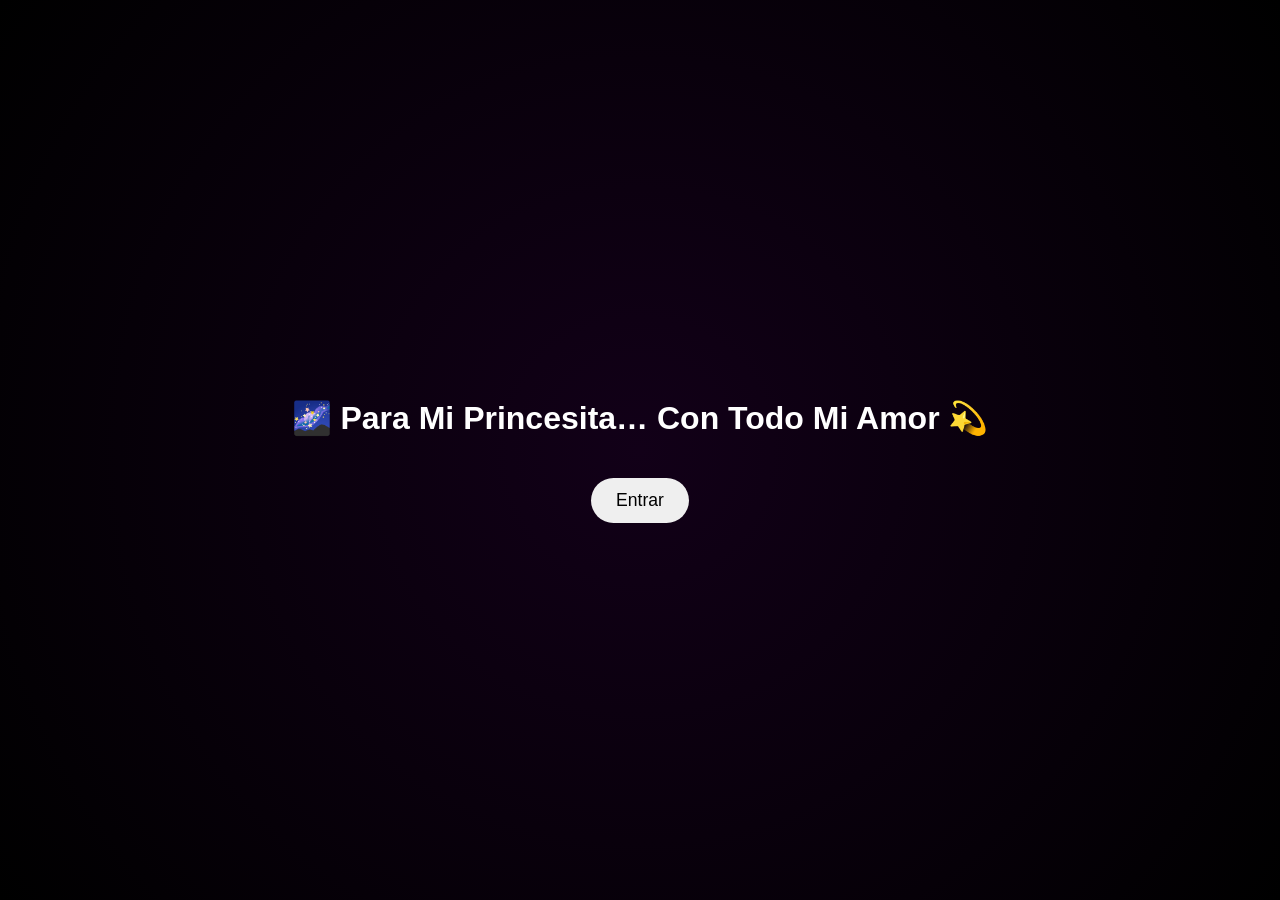
<file: index.html>
<!DOCTYPE html>
<html lang="es">
<head>
    <meta charset="UTF-8">
    <meta name="viewport" content="width=device-width, initial-scale=1.0">
    <title>❤️ TE AMOOO ❤️ ️</title>

    <style>
        html, body {
            margin: 0;
            padding: 0;
            overflow: hidden;
            background: black;
            font-family: Arial, sans-serif;
        }

        /* INTRO */
        .intro {
            position: fixed;
            width: 100%;
            height: 100%;
            background: radial-gradient(circle, #120018, #000);
            display: flex;
            justify-content: center;
            align-items: center;
            flex-direction: column;
            z-index: 10;
            color: white;
            text-align: center;
        }

        .intro button {
            margin-top: 20px;
            padding: 12px 25px;
            font-size: 1.1em;
            border-radius: 25px;
            border: none;
            cursor: pointer;
        }

        /* UNIVERSO */
        #universo {
            position: fixed;
            width: 100vw;
            height: 100vh;
            perspective: 1000px;
            transform-style: preserve-3d;
            background: radial-gradient(ellipse at center, #050010 0%, #000000 80%);
            overflow: hidden;
        }

        /* Estrellas fondo */
        .star {
            position: absolute;
            background: white;
            border-radius: 50%;
        }

        /* LLUVIA */
        .falling-star {
            position: fixed;
            width: 2px;
            height: 80px;
            background: linear-gradient(white, transparent);
            opacity: 0.8;
            animation: fall linear forwards;
        }

        @keyframes fall {
            from {
                transform: translateY(-100px);
                opacity: 1;
            }
            to {
                transform: translateY(110vh);
                opacity: 0;
            }
        }

        /* CARTA */
        .carta {
            position: fixed;
            top: 50%;
            left: 50%;
            transform: translate(-50%, -50%) scale(0.8);
            width: 85%;
            max-width: 450px;
            background: rgba(255,255,255,0.08);
            backdrop-filter: blur(15px);
            color: white;
            padding: 30px;
            border-radius: 20px;
            display: none;
            box-shadow: 0 0 30px #ff4d6d;
            text-align: center;
            opacity: 0;
            transition: 0.6s ease;
        }

        .carta.activa {
            opacity: 1;
            transform: translate(-50%, -50%) scale(1);
        }

        /* Latido */
        @keyframes latido {
            0% { transform: translate(-50%, -50%) scale(1); }
            50% { transform: translate(-50%, -50%) scale(1.03); }
            100% { transform: translate(-50%, -50%) scale(1); }
        }

        /* MENSAJE FINAL */
        .final {
            position: fixed;
            top: 50%;
            left: 50%;
            transform: translate(-50%, -50%);
            color: white;
            font-size: 2em;
            text-align: center;
            opacity: 0;
            transition: 2s;
            text-shadow: 0 0 20px #ff4d6d;
        }
    </style>
</head>

<body>

<div class="intro" id="intro">
    <h1>🌌 Para Mi Princesita… Con Todo Mi Amor 💫</h1>
    <button onclick="iniciar()">Entrar</button>
</div>

<div id="universo"></div>

<div class="carta" id="carta">
    <h3>Para ti ❤️</h3>
    <p id="textoCarta"></p>
    <button onclick="cerrarCarta()">Cerrar</button>
</div>

<audio id="musica" loop>
    <source src="https://cdn.pixabay.com/download/audio/2022/03/15/audio_c8c8a73467.mp3?filename=romantic-background-112191.mp3" type="audio/mpeg">
</audio>

<script>
    const universo = document.getElementById("universo");
    const textoCarta = document.getElementById("textoCarta");
    const musica = document.getElementById("musica");

    const mensaje = `Princesa...

Desde que llegaste a mi vida,
no todo ha sido fácil y lo sabes.

Hemos tenido días dias dificiles...
momentos de dudas y de luchas...
obstáculos que parecían interminables como ahora la distancia.

Pero siempre encontramos la manera.

La manera de volver a estar bien.
De elegirnos.
De seguir juntos.

Gracias por quedarte mi amor.
Gracias por no soltarme ni dejarme ir
cuando todo se siente pesado.

Ojitos bellos...

Aunque a veces no me creas,
cuando siento que mi vida se vuelve tenue,
tú eres quien me muestra que aun hay luz.

Desde el momento que te vi aqui en canada quede enamorado de ti
eras mi insomio la razon por la que mi mente no descasaba
 ......te amo con todo lo posible y lo imposible

Eres mi mundo...
mi bebé...
mi todo.
Mi princesa.

❤️TE AMO❤️TE AMO❤️TE AMO❤️`;


    // ESTRELLAS 3D
    for (let i = 0; i < 800; i++) {
        let star = document.createElement("div");
        star.className = "star";

        let x = (Math.random() - 0.5) * 3000;
        let y = (Math.random() - 0.5) * 3000;
        let z = Math.random() * 3000;

        star.style.transform = `translate3d(${x}px, ${y}px, ${-z}px)`;

        let size = (3000 - z) / 1500;
        star.style.width = size + "px";
        star.style.height = size + "px";

        universo.appendChild(star);
    }


    // Movimiento 3D
    document.addEventListener("mousemove", (e) => {
        let rotX = (e.clientY / window.innerHeight - 0.5) * 20;
        let rotY = (e.clientX / window.innerWidth - 0.5) * 20;

        universo.style.transform = `
    rotateX(${-rotX}deg)
    rotateY(${rotY}deg)
  `;
    });


    // Máquina de escribir mejorada
    function escribirTexto(texto, i = 0) {
        if (i < texto.length) {
            textoCarta.innerHTML += texto.charAt(i) === "\n" ? "<br>" : texto.charAt(i);

            let delay = 35;

            if (texto.charAt(i) === ".") delay = 400;
            if (texto.charAt(i) === ",") delay = 150;
            if (texto.charAt(i) === "\n") delay = 200;

            setTimeout(() => escribirTexto(texto, i + 1), delay);
        } else {
            activarLatido();
        }
    }


    // Latido
    function activarLatido() {
        let carta = document.getElementById("carta");
        carta.style.animation = "latido 1.5s infinite";
    }


    // Iniciar
    function iniciar() {
        document.getElementById("intro").style.display = "none";
        musica.play();

        setTimeout(() => {
            let carta = document.getElementById("carta");
            carta.style.display = "block";
            setTimeout(() => carta.classList.add("activa"), 50);
            escribirTexto(mensaje);
        }, 1500);
    }


    // Cerrar carta
    function cerrarCarta() {
        let carta = document.getElementById("carta");
        carta.classList.remove("activa");
        carta.style.animation = "none";

        setTimeout(() => {
            carta.style.display = "none";
            mostrarMensajeFinal();
            iniciarLluvia();
        }, 600);
    }


    // Mensaje final
    function mostrarMensajeFinal() {
        let mensajeFinal = document.createElement("div");
        mensajeFinal.className = "final";
        mensajeFinal.innerHTML = "Siempre serás mi universo 💫❤️";

        document.body.appendChild(mensajeFinal);

        setTimeout(() => {
            mensajeFinal.style.opacity = "1";
        }, 100);
    }


    // Lluvia de estrellas
    function iniciarLluvia() {
        setInterval(() => {
            let estrella = document.createElement("div");
            estrella.className = "falling-star";

            estrella.style.left = Math.random() * window.innerWidth + "px";
            estrella.style.animationDuration = (Math.random() * 2 + 1) + "s";

            document.body.appendChild(estrella);

            setTimeout(() => estrella.remove(), 3000);
        }, 200);
    }
</script>

</body>
</html>
</file>
